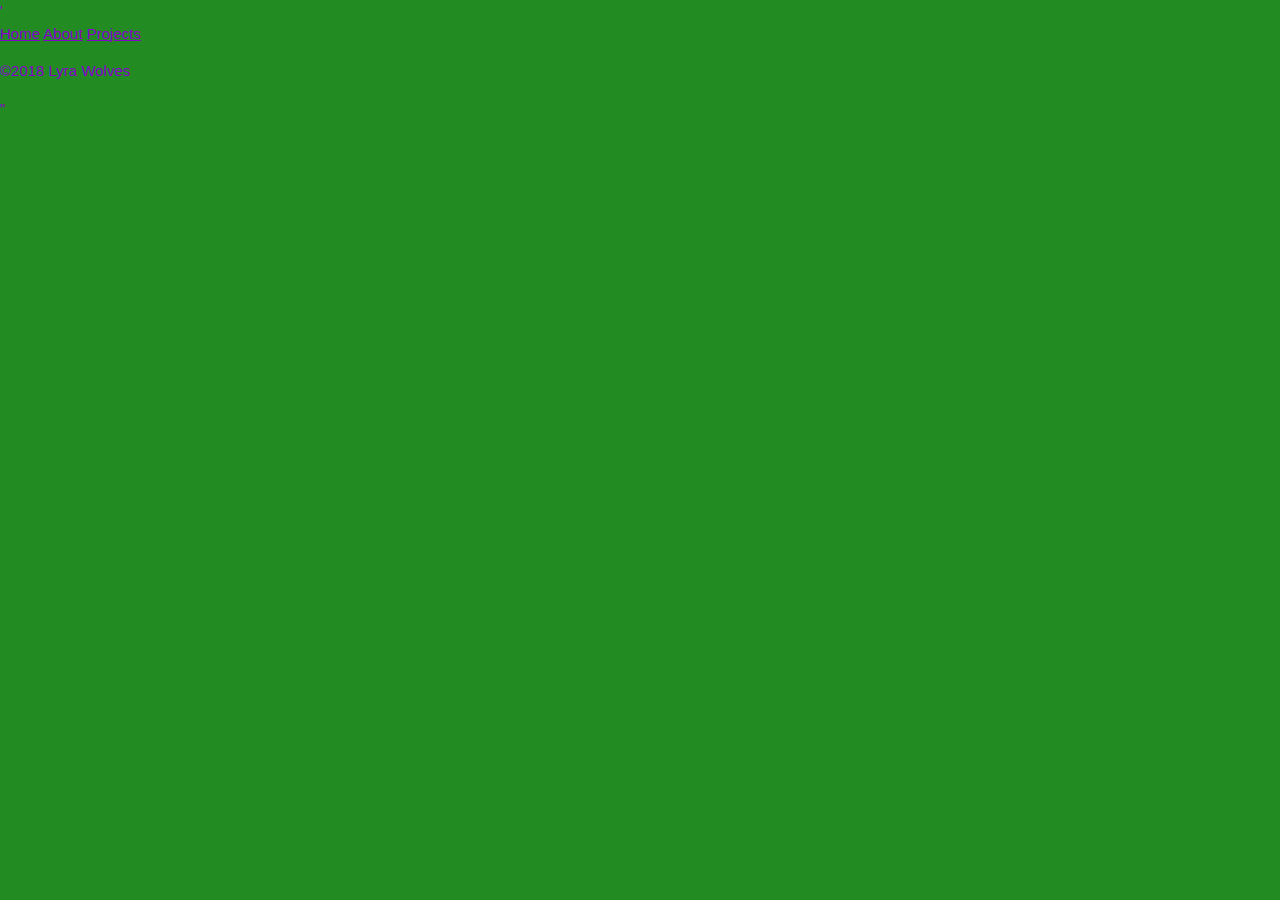
<file: index.html>
<!DOCTYPE HTML>
<html>
  <head>
   <meta http-equiv="Content-Type" content="text/html; charset=utf-8">
   <meta name="author" content="Lyra Wolves"/>
   <link rel="stylesheet" type="text/css" href="./defaults.css" />
   <link rel="stylesheet" type="text/css" href="./w3.css" />
   <meta name="viewport" content="width=device-width, maximum-scale=1" />'
  </head>
 
 <body>
  <header>
    <nav id="nav">
     <a href="./">Home</a>
     <a href="./about.html">About</a>
     <a href="./projects.html">Projects</a>
    </nav>
  </header>
  <footer id="copyright">
   <p>&copy;2018 Lyra Wolves</p>"
  </footer>
 </body>
</html>
</file>
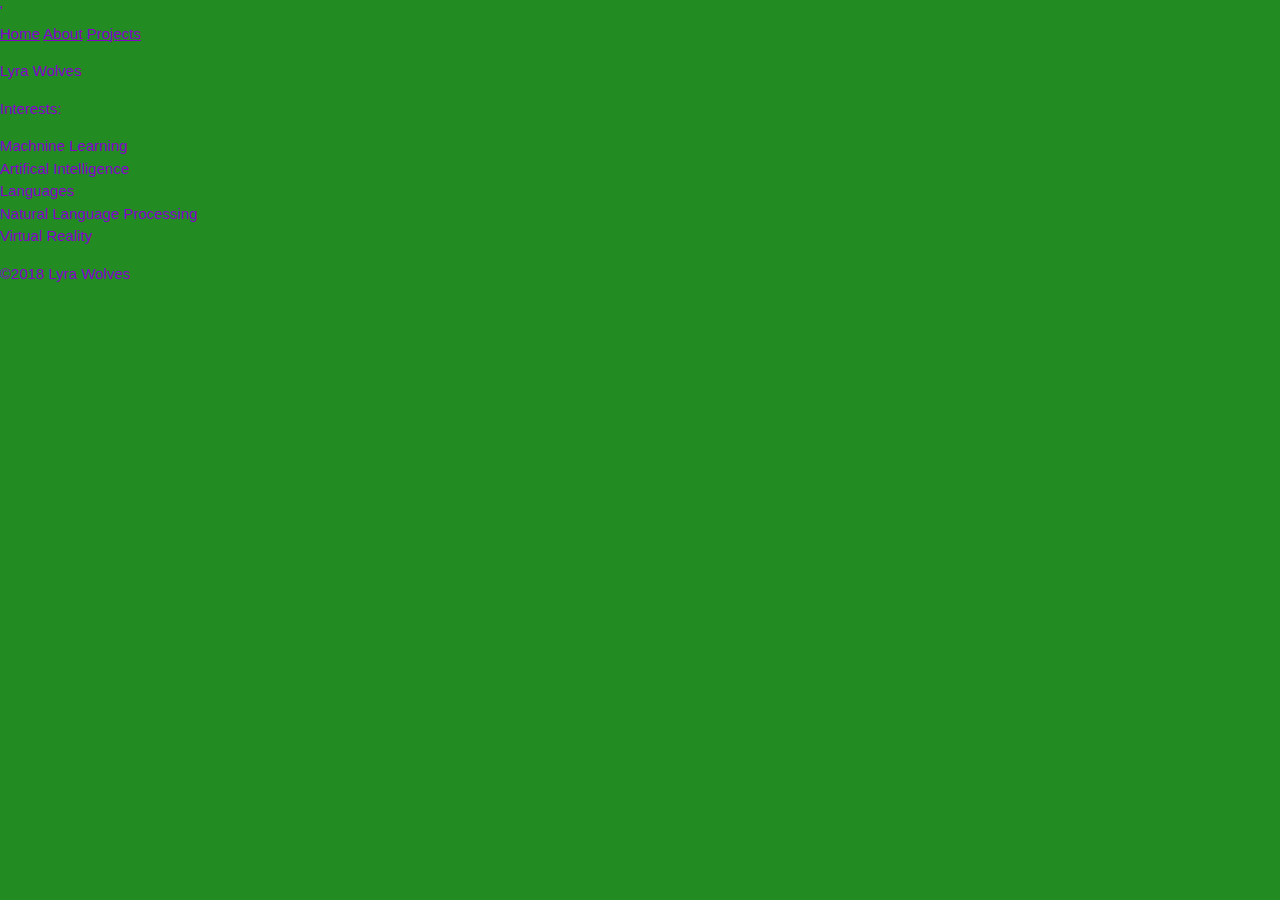
<file: about.html>
<!DOCTYPE html>
<html>
 <head>
  <meta http-equiv="Content-Type" content="text/html; charset=utf-8">
  <meta name="author" content="Lyra Wolves"/>
  <link rel="stylesheet" type="text/css" href="./defaults.css" />
  <link rel="stylesheet" type="text/css" href="./w3.css" />
  <meta name="viewport" content="width=device-width, maximum-scale=1" />'
 </head>
 <body>
  <header><nav>
   <a href="./">Home</a>
   <a href="./about.html">About</a>
   <a href="./projects.html">Projects</a>
  </nav></header>
  <div class="name">
   <p>Lyra Wolves</p>
   <section class="person">
    <p>Interests:
     <li>Machnine Learning</li>
     <li>Artifical Intelligence</li>
     <li>Languages</li>
     <li>Natural Language Processing</li>
     <li>Virtual Reality</li>
    </p>
   </section>
  </div>
  <div>
   <footer>&copy;2018 Lyra Wolves</footer>
  </div>
 </body>
</html>
</file>
<file: defaults.css>
*{
 color: #8700CD;
 background-color: #228B22;
}
</file>
